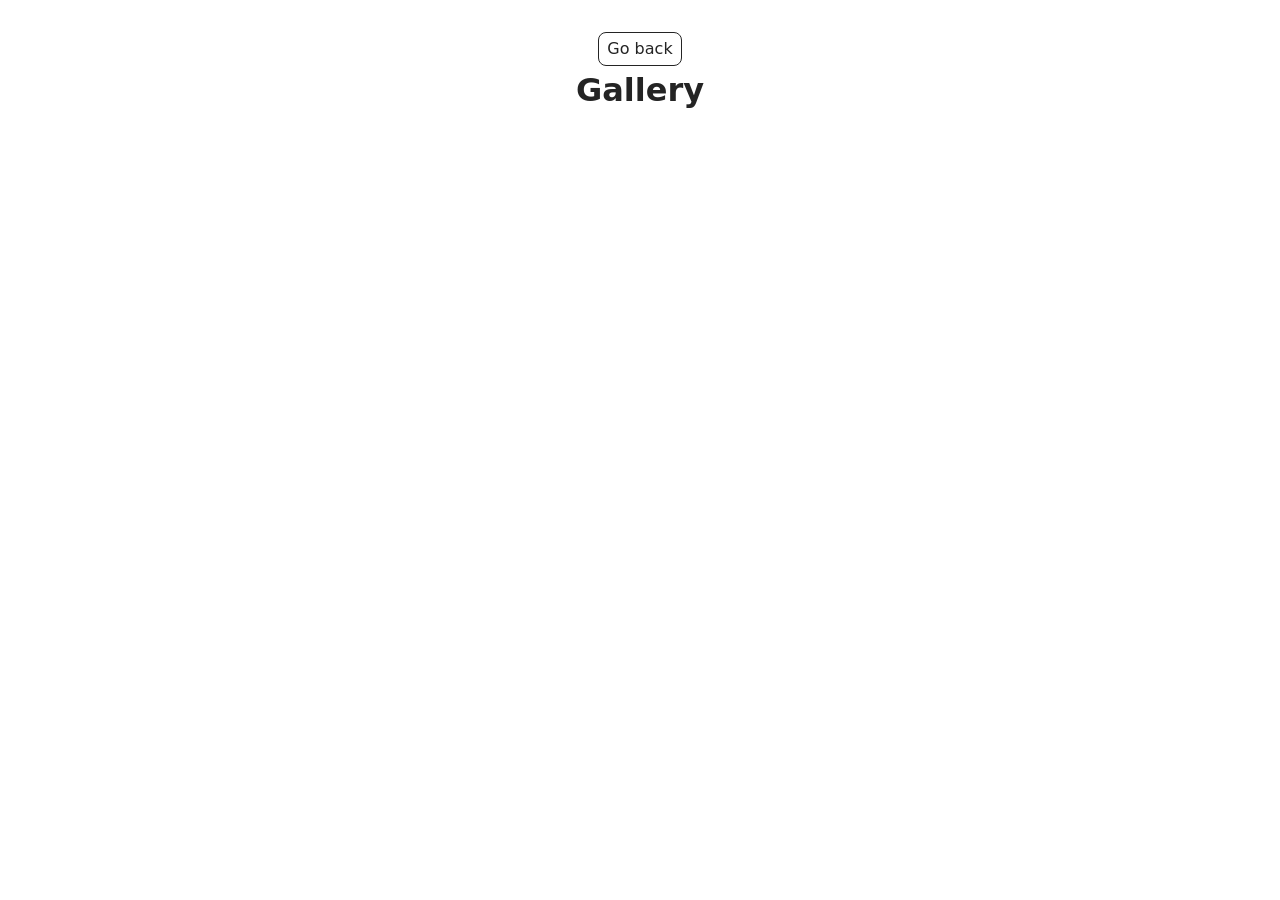
<file: src/1-gallery.html>
<!doctype html>
<html lang="en">
  <head>
    <meta charset="UTF-8" />
    <meta http-equiv="X-UA-Compatible" content="IE=edge" />
    <meta name="viewport" content="width=device-width, initial-scale=1.0" />
    <title>Gallery</title>
    <link rel="stylesheet" href="./css/styles.css" />
  </head>
  <body>
    <main>
      <div class="container">
        <a class="back-link" href="./index.html">Go back</a>
        <h1 class="main-title">Gallery</h1>
      </div>
      <ul class="gallery"></ul>
    </main>

    <script type="module" src="./js/1-gallery.js"></script>
  </body>
</html>
</file>
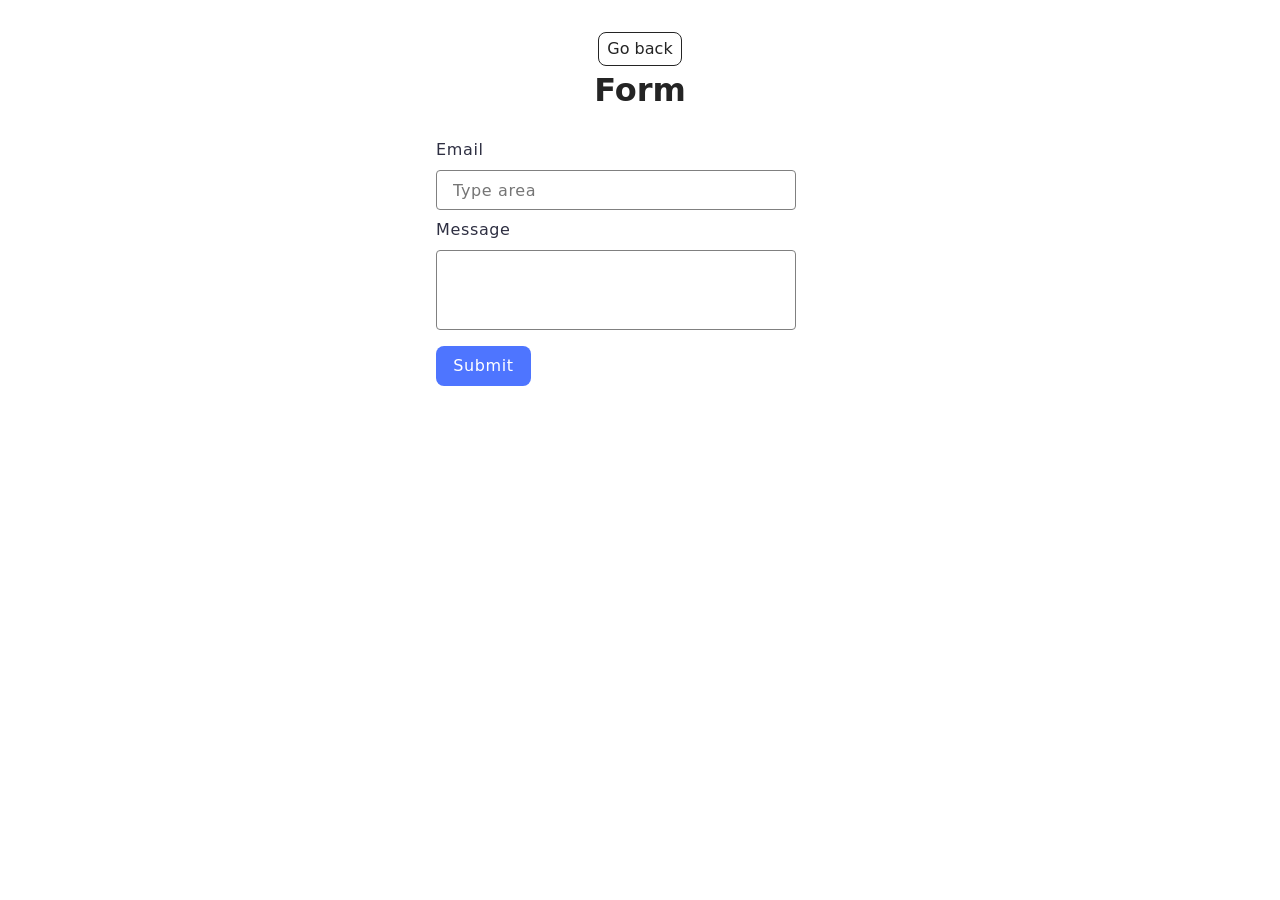
<file: src/2-form.html>
<!doctype html>
<html lang="en">
  <head>
    <meta charset="UTF-8" />
    <meta http-equiv="X-UA-Compatible" content="IE=edge" />
    <meta name="viewport" content="width=device-width, initial-scale=1.0" />
    <title>Form</title>
    <link rel="stylesheet" href="./css/styles.css" />
  </head>
  <body>
    <main>
      <div class="container">
        <a class="back-link" href="./index.html">Go back</a>

        <h1 class="main-title">Form</h1>
      </div>
      <form class="feedback-form" autocomplete="off">
        <label class="feedback-form-label">
          Email
          <input
            class="feedback-form-input"
            type="email"
            name="email"
            placeholder="Type area"
            autofocus
          />
        </label>
        <label class="feedback-form-label">
          Message
          <textarea
            class="feedback-form-textarea"
            name="message"
            rows="8"
          ></textarea>
        </label>
        <button class="feedback-form-button" type="submit">Submit</button>
      </form>
    </main>
    <script type="module" src="./js/2-form.js"></script>
  </body>
</html>
</file>
<file: src/css/styles.css>
/**
  |============================
  | include css partials with
  | default @import url()
  |============================
*/
/* Common styles */
@import url('./reset.css');
@import url('./base.css');
@import url('./container.css');
@import url('./animations.css');

/* Sections style */
@import url('./header.css');
@import url('./vite-promo.css');
@import url('./badges.css');
@import url('./back-link.css');
@import url('./footer.css');

.gallery {
  display: flex;
  flex-wrap: wrap;
  gap: 24px;
  list-style: none;
  padding: 24px;
  margin: 0;
}
.gallery__item {
  width: calc(100% - 48px) / 3;
}

.gallery-link {
  display: block;
  text-decoration: none;
}

.gallery-image {
  display: block;
  width: 360px;
  height: 200px;
  object-fit: cover;
  transition: transform 250ms cubic-bezier(0.4, 0, 0.2, 1);
}
.gallery-image:hover {
  transform: scale(1.04);
  cursor: zoom-in;
}

.feedback-form {
  border-radius: 8px;
  padding: 24px;
  width: 408px;
  height: 296px;
  margin: 0 auto;

  display: flex;
  flex-direction: column;
}
.feedback-form-label {
  font-family: var(--font-family);
  font-weight: 400;
  font-size: 16px;
  line-height: 150%;
  letter-spacing: 0.04em;
  color: #2e2f42;
  display: flex;
  flex-direction: column;
  gap: 8px;
  align-items: flex-start;
}
.feedback-form-input {
  border: 1px solid #808080;
  border-radius: 4px;
  width: 360px;
  height: 40px;
  margin-bottom: 8px;
  padding: 8px 16px;
  outline: none;
  box-sizing: border-box;

  font-family: var(--font-family);
  font-weight: 400;
  font-size: 16px;
  line-height: 150%;
  letter-spacing: 0.04em;
  color: #2e2f42;
  transition: border-color 250ms cubic-bezier(0.4, 0, 0.2, 1);
}
.feedback-form-input:hover {
  border: 1px solid #000;
}
.feedback-form-input:focus {
  border: 1px solid #808080;
}

.feedback-form-textarea {
  border: 1px solid #808080;
  border-radius: 4px;
  width: 360px;
  height: 80px;
  padding: 8px 16px;
  margin-bottom: 16px;
  outline: none;
  resize: none;
  box-sizing: border-box;

  font-family: var(--font-family);
  font-weight: 400;
  font-size: 16px;
  line-height: 150%;
  letter-spacing: 0.04em;
  color: #2e2f42;
  transition: border-color 250ms cubic-bezier(0.4, 0, 0.2, 1);
}
.feedback-form-button {
  border-radius: 8px;
  padding: 8px 16px;
  width: 95px;
  height: 40px;
  background: #4e75ff;
  border: none;

  font-family: var(--font-family);
  font-weight: 500;
  font-size: 16px;
  line-height: 150%;
  letter-spacing: 0.04em;
  color: #fff;
  display: flex;
  justify-content: center;
  align-items: center;
}
.feedback-form-button:hover {
  background: #6c8cff;
  cursor: pointer;
}
</file>
